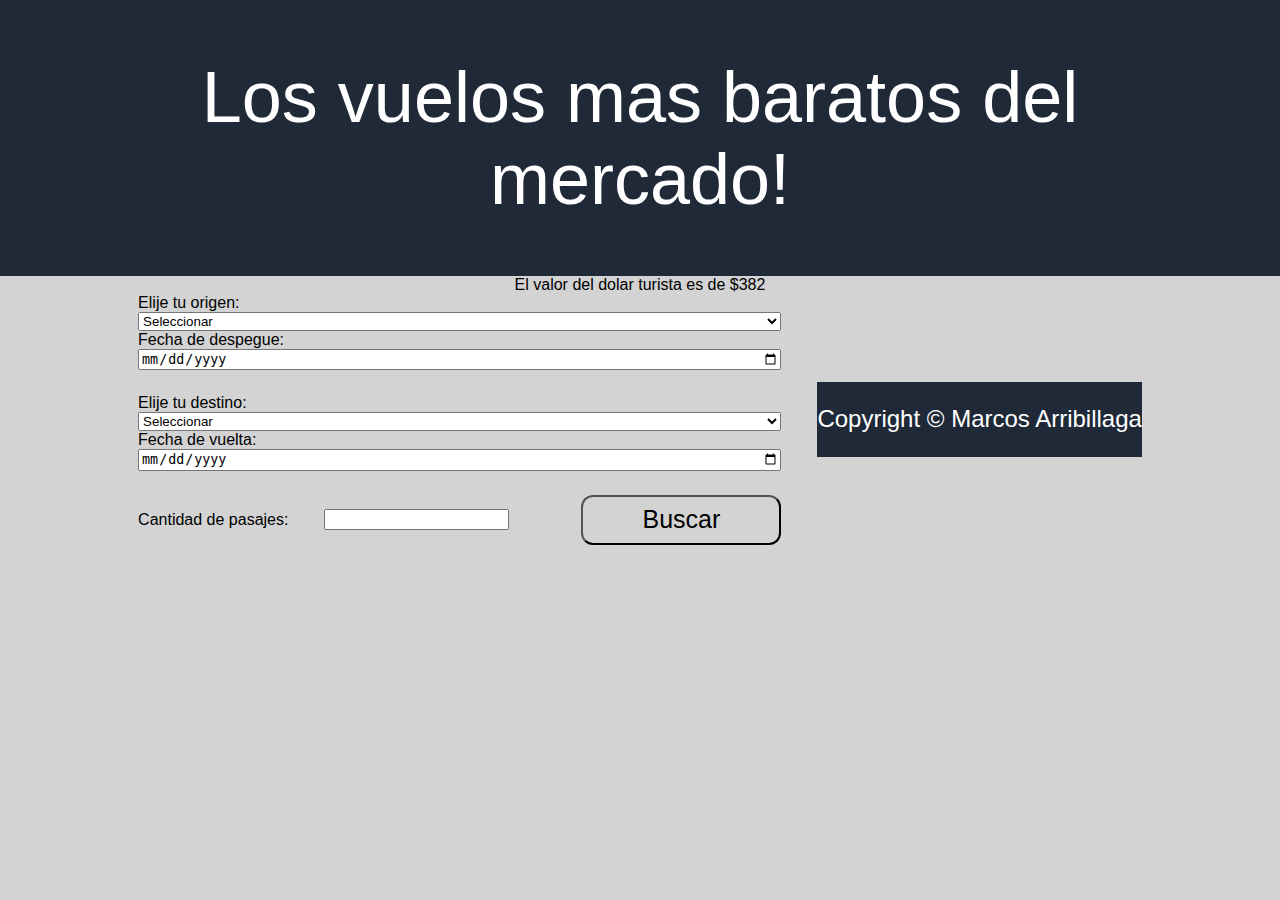
<file: index.html>
<!DOCTYPE html>
<html lang="en">
  <head>
    <meta charset="UTF-8">
    <meta http-equiv="X-UA-Compatible" content="IE=edge">
    <meta name="viewport" content="width=device-width, initial-scale=1.0">
    <title>Cheapfly ✈ </title>
    <link rel="stylesheet" href="styles.css">
    
  </head>
  <body>

    <div class="header">
        Los vuelos mas baratos del mercado!
    </div>
    
        <div class="principal">

          <div id="dolar"></div>

                      <div class="menu">

                                  <div class="eleccion"> 

                                                        <div class="oVuelo">
                                                                  <label>Elije tu origen:</label>
                                                                  <select name="Origen" id="origen"> 
                                                                  <option value="Seleccionar">Seleccionar</option>
                                                                  </select>

                                                                  <label for="start">Fecha de despegue:</label>
                                                                  <input type="date" id="start" name="trip-start">
                                                                  <div id="error1"></p>
                                                                  
                                                        </div>
                                                        <div class="fVuelo">
                                                                <label>Elije tu destino:</label>
                                                                <select name="Destinos" id="destinos">
                                                                <option value="Seleccionar">Seleccionar</option>
                                                                </select>

                                                                <label for="start">Fecha de vuelta:</label>
                                                                <input type="date" id="end" name="trip-end">
                                                                <div id="error2"></p>
                                                        </div>
                                    
                                  </div>
                                  
                                  <div class="cantPasajes">
                                    <p>Cantidad de pasajes:</p>
                                    <input type="number" value="" id="cantPersonas">
                                    <div id="error3"></>
                                  </div>
                  
                                  <div class="principal2">
                                    <button type="submit" id="btnBuscar">
                                      Buscar
                                    </button>  
                                  </div>
                       </div>
        </div>
   
    <div class="footer">
        <div class="corpy">Copyright © Marcos Arribillaga</div>
    </div>

  </body>

  <script src='java.js' defer></script>
</html>
</file>
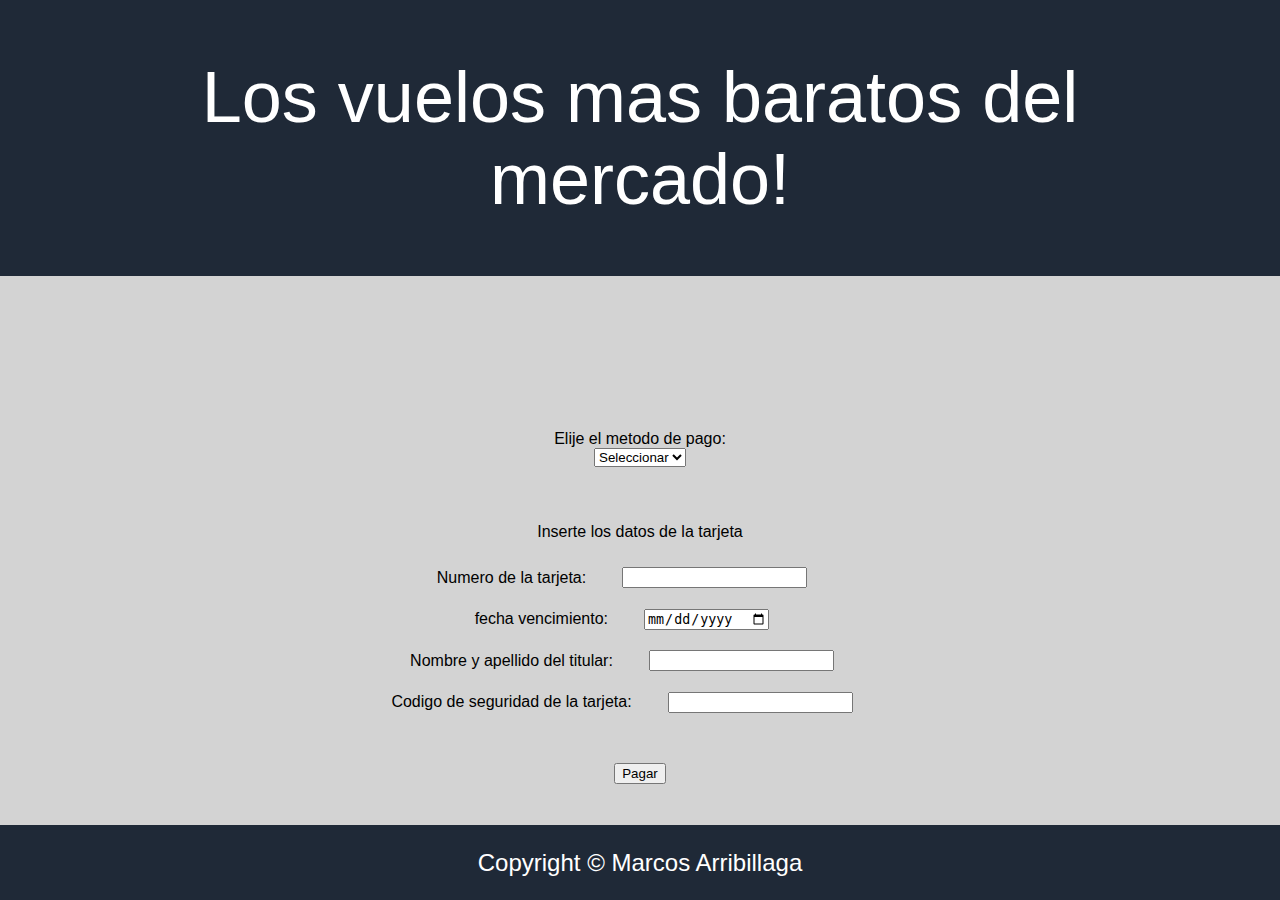
<file: comprar.html>
<!DOCTYPE html>
<html lang="en">
  <head>
    <meta charset="UTF-8">
    <meta http-equiv="X-UA-Compatible" content="IE=edge">
    <meta name="viewport" content="width=device-width, initial-scale=1.0">
    <title>Cheapfly ✈ </title>
    <link rel="stylesheet" href="styles2.css">
    
  </head>
  <body>

    <div class="header">
        Los vuelos mas baratos del mercado!
    </div>

      <p id="presentacion"></p>

      <div id="metodoPago">
      <label>Elije el metodo de pago:</label>
      <select name="Destinos" id="destinos">
      <option value="Seleccionar">Seleccionar</option>
      </select>
      <div id="error5"></div>
    </div>

    <div id="datosTarjeta">
      <p>Inserte los datos de la tarjeta</p>
      <div class="formulario">
          <div>Numero de la tarjeta:</div>
          <input type="number" value="" id="nroTarjeta">
          <div id="error1"></div>
      </div>
      <div class="formulario">
          <div>fecha vencimiento:</div>
          <input type="date" value="" id="VtoTarjeta">
          <div id="error2"></div>
      </div>
      <div class="formulario">
          <div>Nombre y apellido del titular:</div>
          <input type="text" value="" id="NombreYapellido">
          <div id="error3"></div>
    </div>
    <div class="formulario">
          <div>Codigo de seguridad de la tarjeta:</div>
          <input type="number" value="" id="codSeg">
          <div id="error4"></div>
    </div>
    </div>

    <div class="btnIr">
      <button type="submit" id="btnBuscar">
        Pagar
      </button>  
    </div>
    
    <div class="footer">
        <div class="corpy">Copyright © Marcos Arribillaga</div>
    </div>

    


  </body>

  </html>
     <script src='java2.js' defer></script>
</file>
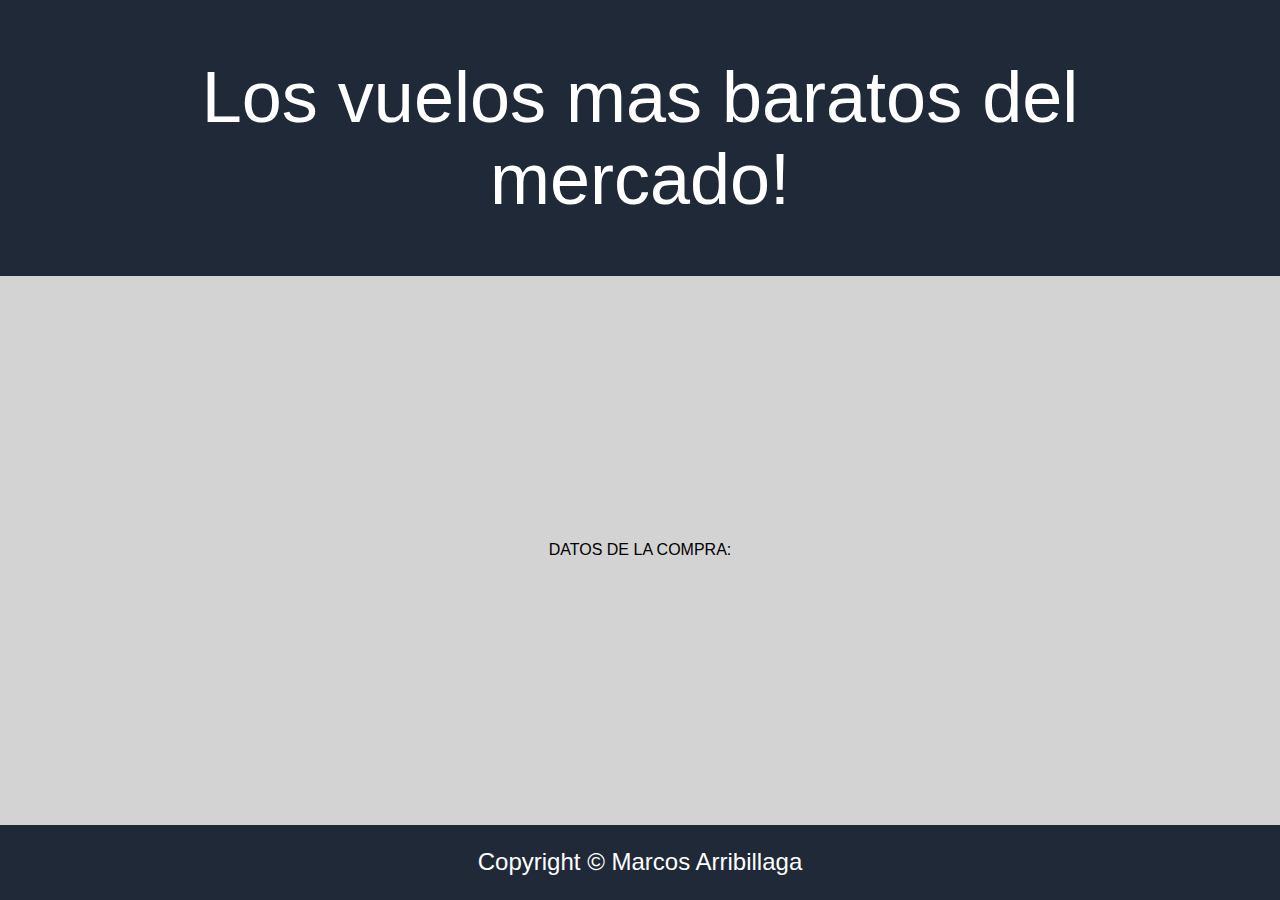
<file: personas.html>
<!DOCTYPE html>
<html lang="en">
  <head>
    <meta charset="UTF-8">
    <meta http-equiv="X-UA-Compatible" content="IE=edge">
    <meta name="viewport" content="width=device-width, initial-scale=1.0">
    <title>Cheapfly ✈ </title>
    <link rel="stylesheet" href="styles3.css">
    
  </head>
  <body>

    <div class="header">
        Los vuelos mas baratos del mercado!
    </div>

    <div id="datosPersonas">
    
    </div>

    <div id="datosViaje">
    
    </div>

    <div id="datosTarjeta">
    
    </div>
    
    <div class="footer">
        <div class="corpy">Copyright © Marcos Arribillaga</div>
    </div>

    


  </body>

  </html>
     <script src='java3.js' defer></script>
</file>
<file: styles.css>
body {
    font-family: -apple-system, BlinkMacSystemFont, 'Segoe UI', Roboto, Oxygen, Ubuntu, Cantarell, 'Open Sans', 'Helvetica Neue', sans-serif;
    margin: 0;
    min-height: 100vh;
    display: flex;
    flex-direction: column;
    background: lightgray;
}
  
  /*inicio encabezado*/

  .header {
    flex-shrink: 0;
    text-align: center;
    display: flex;
    background: #1F2937;
    color: white;
    font-size: 72px;
    align-items: center;
    justify-content: center;
    padding: 56px;
  }
    /*fin encabezado*/

    /*inicio principal*/

    #error1, #error2, #error3{
        color:red;
        font-size: 24px;
    }                                 
   

    button{
        width: 200px;
        height: 50px;
        border-radius: 12px;
        background-color: lightgrey;
        color: black;
        font-size: 25px;
    }

    .principal .principal2{
        display: flex;
        flex-wrap: wrap;
        flex: 1 1 auto;
        align-items: center;
        gap: 36px;
        justify-content: center;
    flex-direction: column;
    }

    .eleccion, .cantPasajes, #dolar{
        display: flex;
        flex-wrap: wrap;
        flex: 1 1 auto;
        align-items: center;
        gap: 36px;
        justify-content: center;
        }

    .oVuelo, .fVuelo{
    display: flex;
    flex-direction: column;
        }

 
        /*fin principal*/

    

    /*inicio footer*/

    .footer{
        display: flex;
        height: 75px;
        align-items: center;
        justify-content: center;
        background: #1F2937;

    }

    .footer .corpy{
        color:white;
        font-size: 24px;
    }

    /*fin footer*/
</file>
<file: styles2.css>
body {
    font-family: -apple-system, BlinkMacSystemFont, 'Segoe UI', Roboto, Oxygen, Ubuntu, Cantarell, 'Open Sans', 'Helvetica Neue', sans-serif;
    margin: 0;
    min-height: 100vh;
    display: flex;
    flex-direction: column;
    background: lightgray;
}
  
  /*inicio encabezado*/

  .header {
    flex-shrink: 0;
    text-align: center;
    display: flex;
    background: #1F2937;
    color: white;
    font-size: 72px;
    align-items: center;
    justify-content: center;
    padding: 56px;
  }
    /*fin encabezado*/

    /*inicio principal*/


    #presentacion, #metodoPago, .btnIr, #datosTarjeta{
        display: flex;
        flex-direction: column;
        flex-wrap: wrap;
        flex: 1 1 auto;
        align-items: center;
        justify-content: center;
    }

    .formulario{
      display: inline-flex;
      flex-wrap: wrap;
      flex: 1 1 auto;
      align-items: center;
      gap: 36px;
      justify-content: center;
    }
 
    #error1, #error2, #error3, #error4, #error5{
      color:red;
      font-size: 24px;
  } 
    /*fin principal*/

    

    /*inicio footer*/

    .footer{
        display: flex;
        height: 75px;
        align-items: center;
        justify-content: center;
        background: #1F2937;

    }

    .footer .corpy{
        color:white;
        font-size: 24px;
    }

    /*fin footer*/
</file>
<file: styles3.css>
body {
    font-family: -apple-system, BlinkMacSystemFont, 'Segoe UI', Roboto, Oxygen, Ubuntu, Cantarell, 'Open Sans', 'Helvetica Neue', sans-serif;
    margin: 0;
    min-height: 100vh;
    display: flex;
    flex-direction: column;
    background: lightgray;
}
  
  /*inicio encabezado*/

  .header {
    flex-shrink: 0;
    text-align: center;
    display: flex;
    background: #1F2937;
    color: white;
    font-size: 72px;
    align-items: center;
    justify-content: center;
    padding: 56px;
  }
    /*fin encabezado*/

    /*inicio principal*/

    .container{
        display: flex;
        flex-wrap: wrap;
        flex: 1 1 auto;
        align-items: center;
        justify-content: center;
    }

    #datosTarjeta, #datosViaje, #datosPersonas{
        display: flex;
        flex-direction: column;
        flex-wrap: wrap;
        flex: 1 1 auto;
        align-items: center;
        justify-content: center;
    }
  
    /*fin principal*/

    

    /*inicio footer*/

    .footer{
        display: flex;
        height: 75px;
        align-items: center;
        justify-content: center;
        background: #1F2937;

    }

    .footer .corpy{
        color:white;
        font-size: 24px;
    }

    /*fin footer*/
</file>
